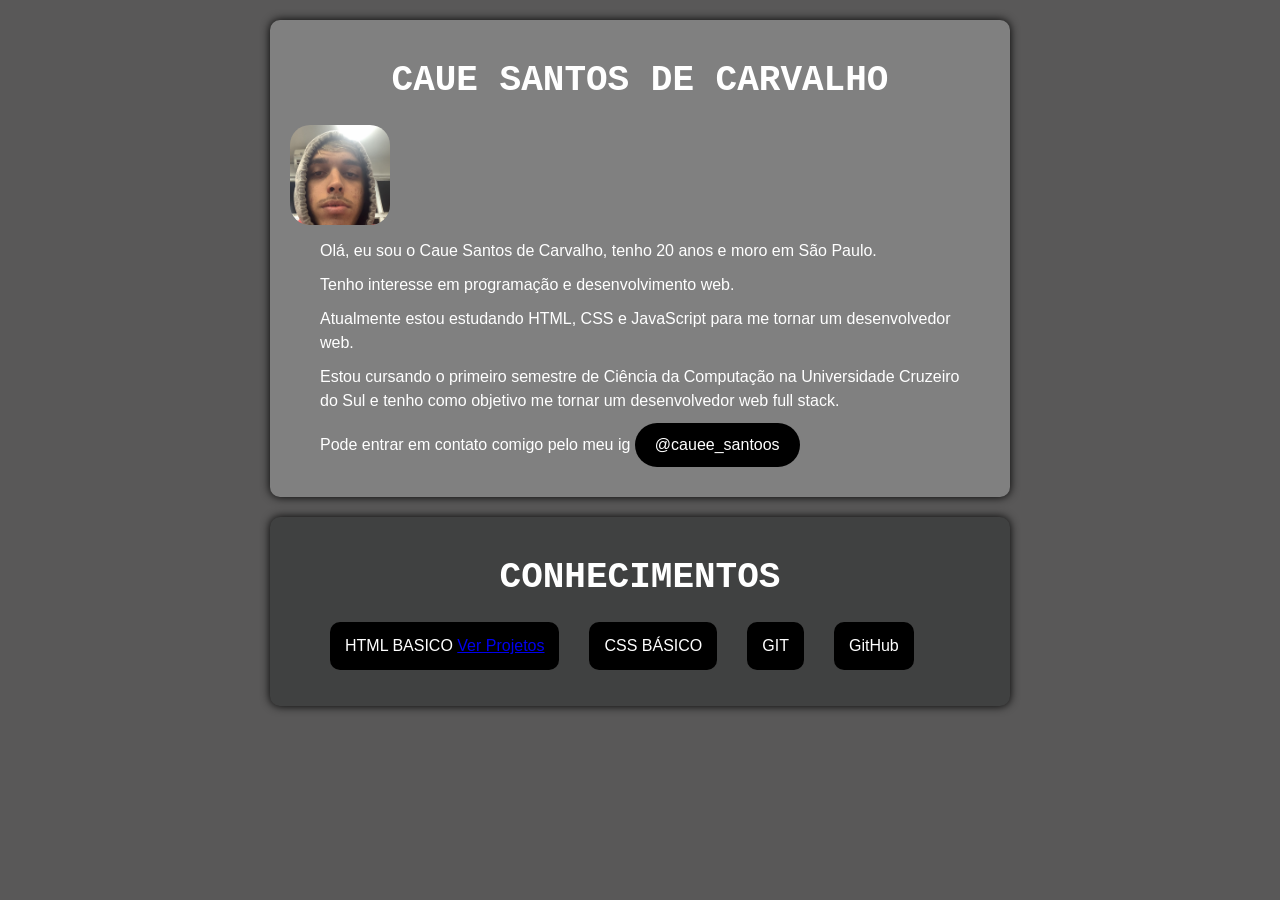
<file: html css/index.html>
<!doctype html>
<html lang="pt-br">
  <head>
    <meta charset="UTF-8" />
    <link rel="stylesheet" href="style.css" />
    <title>Sobre Mim</title>
  </head>

  <body>
    <div class="caixa">
      <h1>CAUE SANTOS DE CARVALHO</h1>
      <img src="fotominha.jpeg" alt="Foto de CAUE SANTOS DE CARVALHO" />
      <p>
        Olá, eu sou o Caue Santos de Carvalho, tenho 20 anos e moro em São
        Paulo.
      </p>
      <p>Tenho interesse em programação e desenvolvimento web.</p>
      <p>
        Atualmente estou estudando HTML, CSS e JavaScript para me tornar um
        desenvolvedor web.
      </p>
      <p>
        Estou cursando o primeiro semestre de Ciência da Computação na
        Universidade Cruzeiro do Sul e tenho como objetivo me tornar um
        desenvolvedor web full stack.
      </p>
      <p>
        Pode entrar em contato comigo pelo meu ig
        <a href="https://www.instagram.com/cauee_santoos" target="_blank"
          >@cauee_santoos</a
        >
      </p>
    </div>

    <div class="conhecimentos">
      <h1>CONHECIMENTOS</h1>
      <ul>
        <li>HTML BASICO <a href="criacoes.html" target="_blank">Ver Projetos</a> </li>
        <li>CSS BÁSICO</li>
        <li>GIT</li>
        <li>GitHub</li>
      </ul>
    </div>
  </body>
</html>
</file>
<file: html css/style.css>
h1 {
  color: white;
  text-align: center;
  font-size: 36px;
  margin-top: 20px;
  font-family: "Courier New", Courier, monospace;
}

body {
  background-color: #595858;
  font-family: Arial, sans-serif;
  color: rgb(0, 0, 0);
  margin: 0;
  padding: 0;
}

img {
  width: 100px;
  height: 100px;
  object-fit: cover;
  border-radius: 20%;
}

p {
  font-size: 16px;
  line-height: 1.5;
  margin: 10px 30px;
  color: white;
}

.caixa {
  background-color: gray;
  border-radius: 10px;
  padding: 20px;
  box-shadow: 0px 0px 10px rgba(0, 0, 0, 1);
  margin: 20px;
  width: 700px;
  margin: 20px auto;
}

.caixa a {
  display: inline-block;
  background-color: black;
  color: white;
  padding: 10px 20px;
  border-radius: 120px;
  text-decoration: none;
}

.caixa a:hover {
  background-color: white;
  color: black;
}

.conhecimentos {
  border-radius: 10px;
  font-family: Arial, Helvetica, sans-serif;
  background-color: rgb(64, 65, 65);
  padding: 20px;
  margin: 20px;
  width: 700px;
  margin: 20px auto;
  box-shadow: 0px 0px 10px rgba(0, 0, 0, 1);
  color: white;
}
.conhecimentos ul {
  display: flex;
  gap: 30px;
}

.conhecimentos li {
  background-color: black;
  padding: 15px;
  border-radius: 10px;
  list-style: none;
}
</file>
